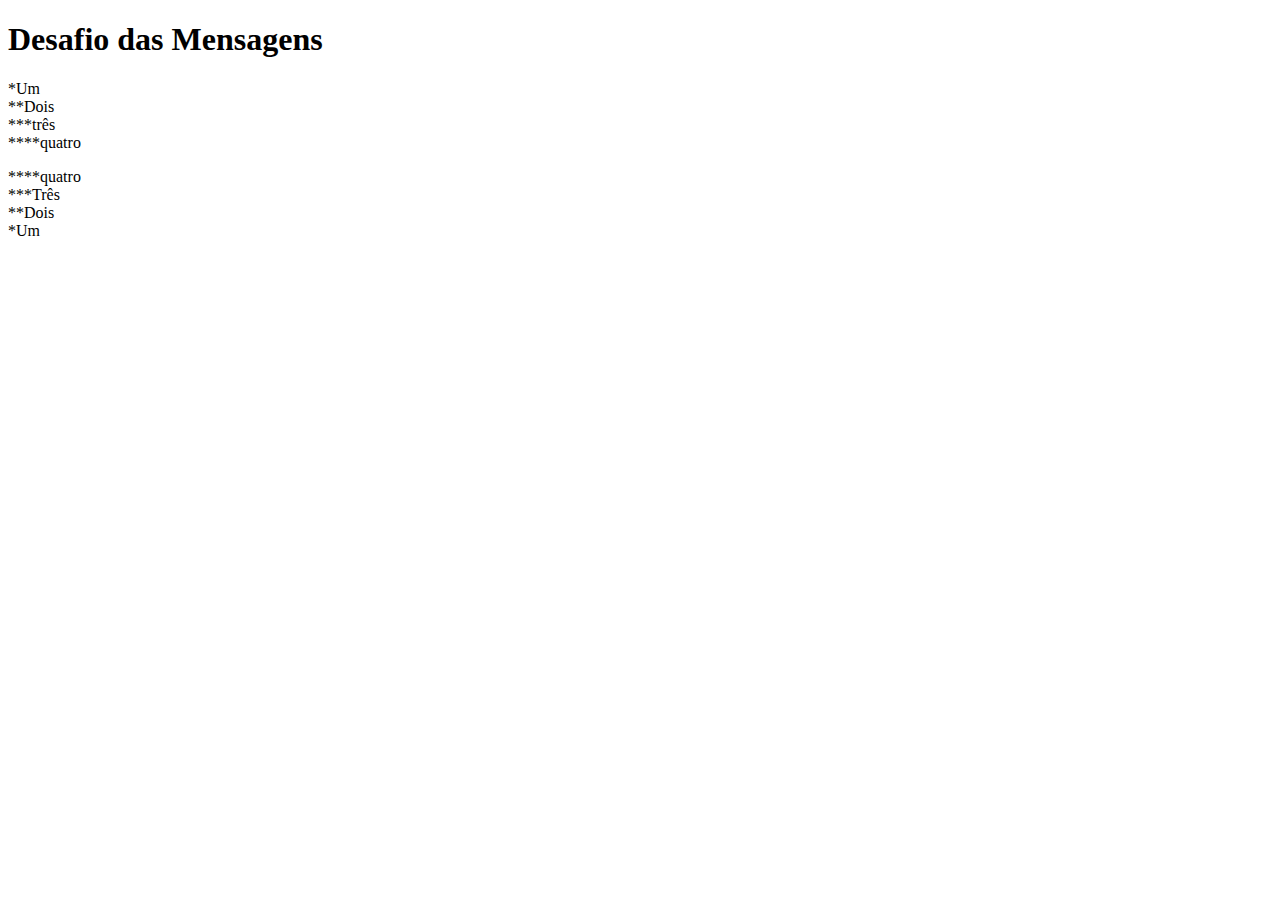
<file: d001/index.html>
<!DOCTYPE html>
<html lang="pt-br">
<head>
    <meta charset="UTF-8">
    <meta http-equiv="X-UA-Compatible" content="IE=edge">
    <meta name="viewport" content="width=device-width, initial-scale=1.0">
    <title>Mensagens</title>


</head>
<body>
    <h1>Desafio das Mensagens</h1>
    <p>*Um <br> **Dois <br> ***três <br> ****quatro
    </p>
    <p>****quatro <br>***Três <br>**Dois <br>*Um</p>
    
</body>
</html>
</file>
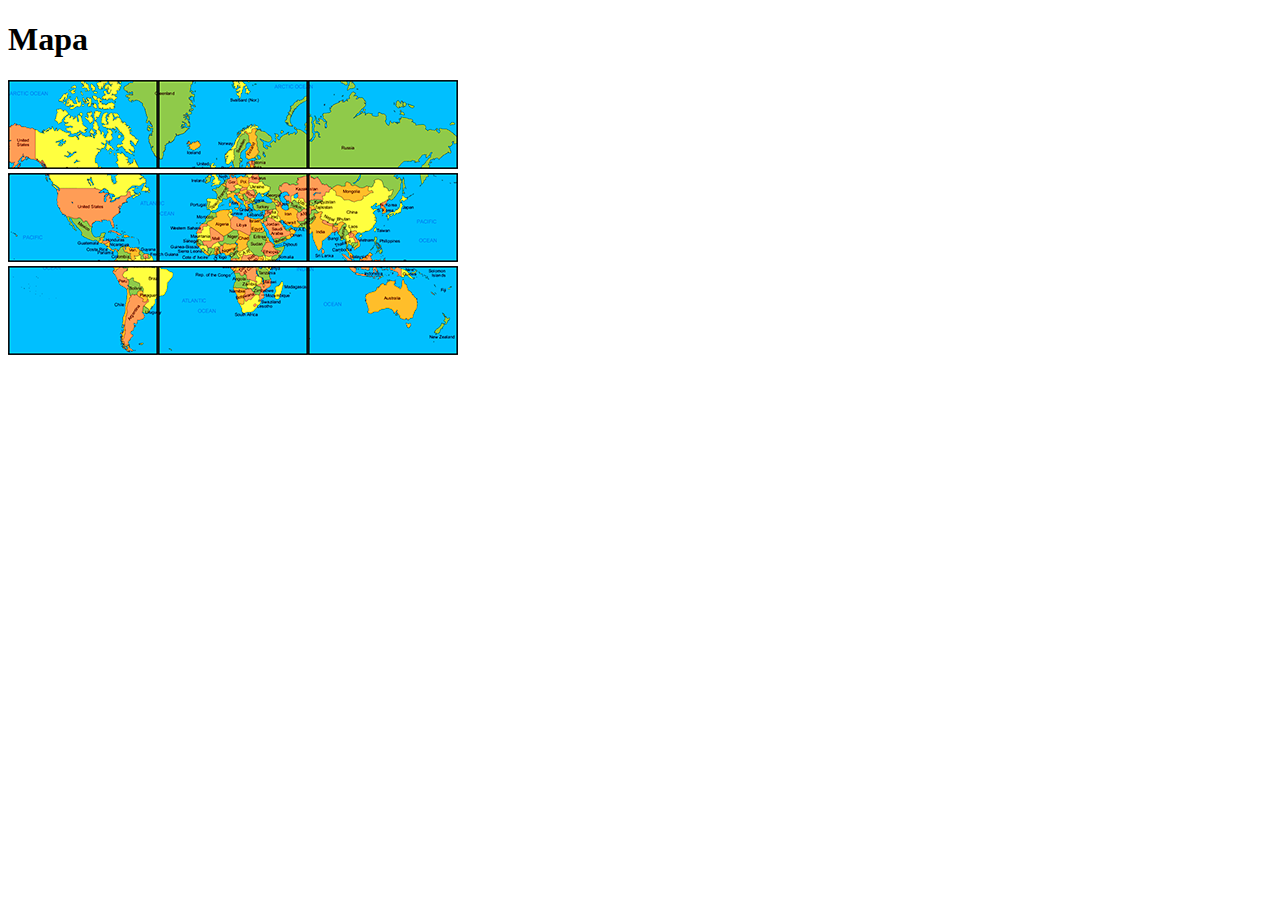
<file: d003/index.html>
<!DOCTYPE html>
<html lang="pt-br">
<head>
    <meta charset="UTF-8">
    <meta http-equiv="X-UA-Compatible" content="IE=edge">
    <meta name="viewport" content="width=device-width, initial-scale=1.0">
    <title>desafio03</title>
</head>
<body>
    <h1>Mapa</h1>
    <p><img src="imagens/mapa03.png" alt="01"><img src="imagens/mapa07.png" alt="02"><img src="imagens/mapa05.png" alt="03"><br><img src="imagens/mapa09.png" alt="04"><img src="imagens/mapa01.png" alt="05"><img src="imagens/mapa08.png" alt="06"><br><img src="imagens/mapa06.png" alt="07"><img src="imagens/mapa02.png" alt="08"><img src="imagens/mapa04.png" alt=""></p>

    
</body>
</html>
</file>
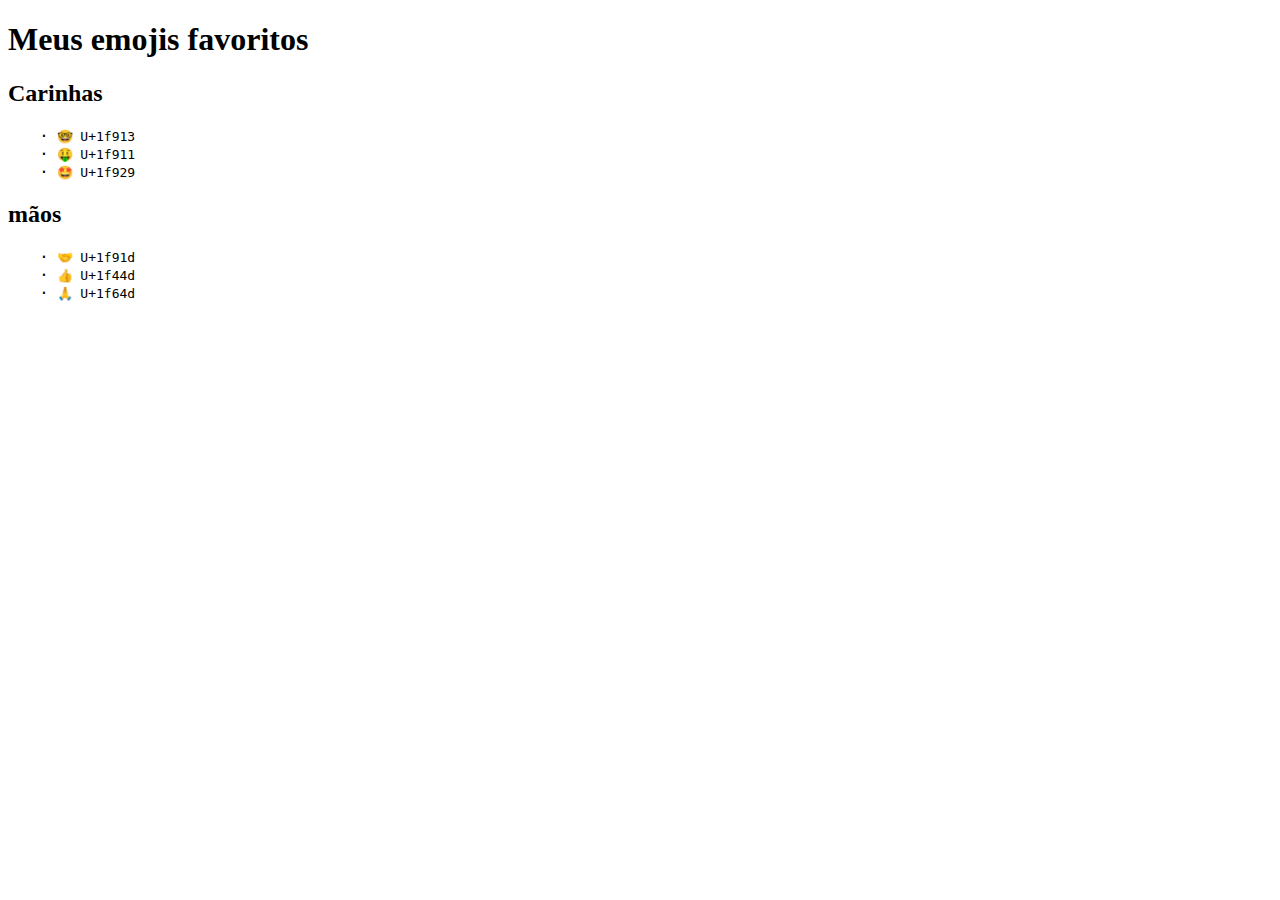
<file: d004/index.html>
<!DOCTYPE html>
<html lang="pt-br">
<head>
    <meta charset="UTF-8">
    <meta http-equiv="X-UA-Compatible" content="IE=edge">
    <meta name="viewport" content="width=device-width, initial-scale=1.0">
    <link rel="shortcut icon" href="favicon.png" type="image/x-icon">
    <title>Emojis</title>
</head>
<body>
    <h1>Meus emojis favoritos</h1>
<h2>Carinhas</h2>
<p>	<pre>
    <big>&middot;</big> &#x1f913 U+1f913
    <big>&middot;</big> &#x1f911 U+1f911
    <big>&middot;</big> &#x1f929 U+1f929
</pre> </p>
<h2>mãos</h2>
<p> <pre>
    <big>&middot;</big> &#x1f91d U+1f91d 
    <big>&middot;</big> &#x1f44d U+1f44d 
    <big>&middot;</big> &#x1f64f U+1f64d
 </pre>
</p>
    
</body>
</html>
</file>
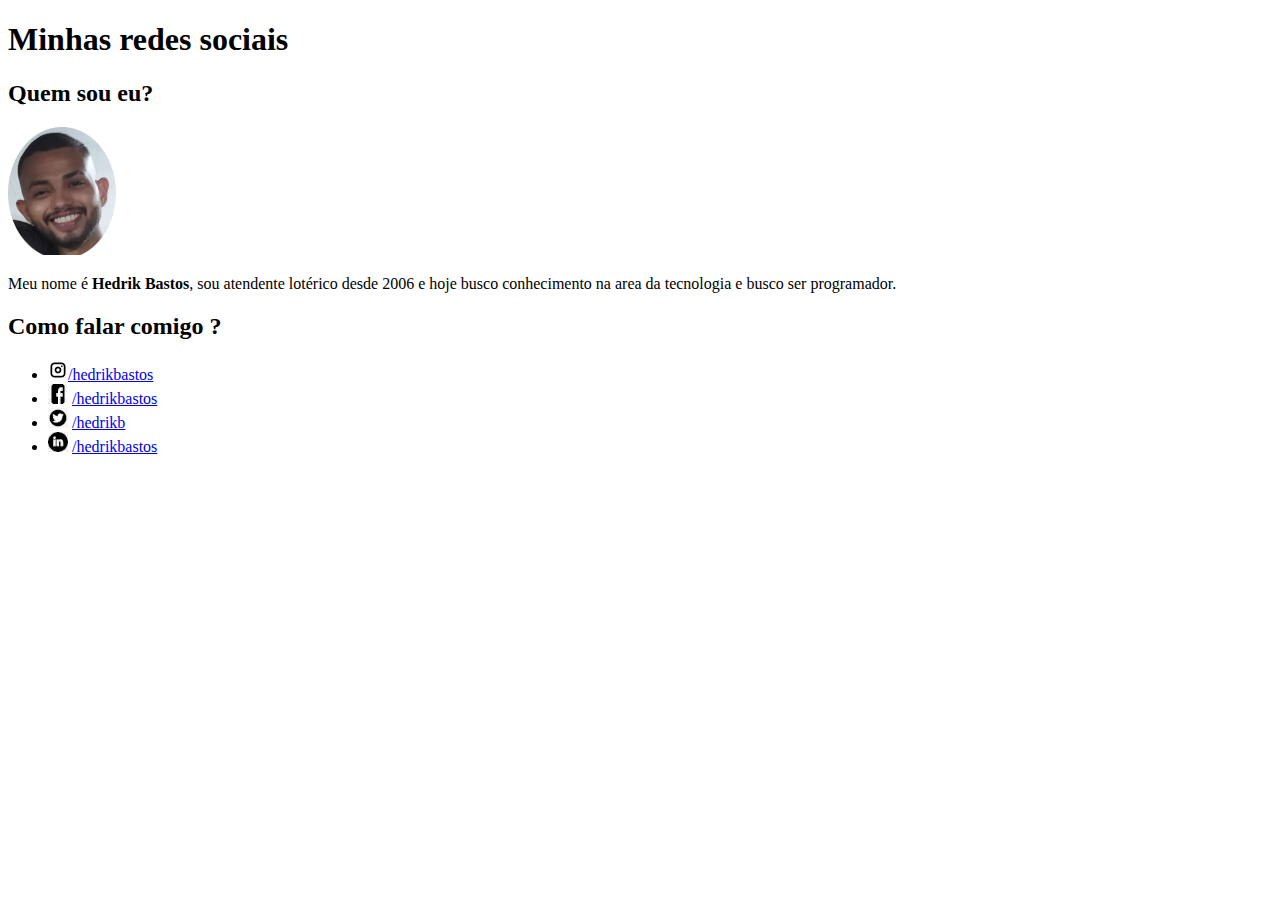
<file: d005/index.html>
<!DOCTYPE html>
<html lang="pt-br">
<head>
    <meta charset="UTF-8">
    <meta http-equiv="X-UA-Compatible" content="IE=edge">
    <meta name="viewport" content="width=device-width, initial-scale=1.0">
    <title>Social</title>
</head>
<body>
    <h1>Minhas redes sociais</h1>
    <h2>Quem sou eu?</h2>
    <img src="image/hedred.png" alt="minha foto perfil">
    <p>Meu nome é <strong>Hedrik Bastos</strong>, sou atendente lotérico desde 2006 e hoje busco conhecimento na area da tecnologia e busco ser programador.</p>
    <h2>Como falar comigo ?</h2>
           
    <ul>
        <li><img src="image/brand_instagram.png" alt="instagram"><a href="https://www.instagram.com/hedrikbastos/" target="_blank" rel="external">/hedrikbastos</a></li>
        <li><img src="image/iconFB.png" alt="facebook"> <a href="https://www.facebook.com/hedrik.bastos" target="_blank" type="external">/hedrikbastos</a></li>
        <li><img src="image/Black-icon-Twitter-logo-transparent-PNG.png" alt="Twitter"> <a href="https://twitter.com/HedrikB" target="_blank" type="external">/hedrikb</a></li>
        <li><img src="image/linkdinpng.png" alt="Linkdin"> <a href="https://www.linkedin.com/in/hedrik-bastos-31121887/" target="_blank" type="external">/hedrikbastos</a></li>
    </ul>
        
    


</body>
</html>
</file>
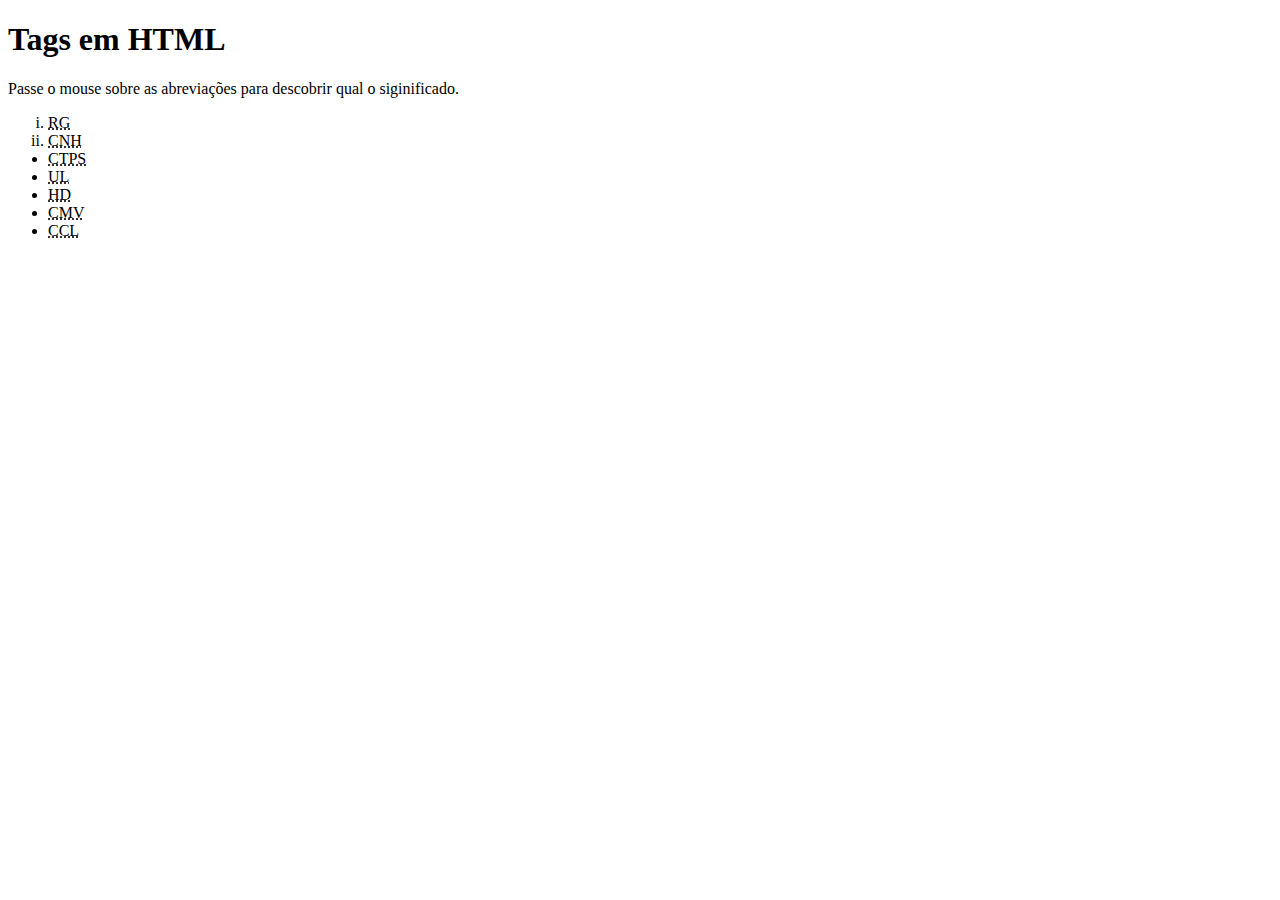
<file: d006/index.html>
<!DOCTYPE html>
<html lang="pt-br">
<head>
    <meta charset="UTF-8">
    <meta http-equiv="X-UA-Compatible" content="IE=edge">
    <meta name="viewport" content="width=device-width, initial-scale=1.0">
    <title>Tags HTML</title>
</head>
<body>
    <h1>Tags em HTML</h1>
<P> Passe o mouse sobre as abreviações para descobrir qual o siginificado.</P>
   
         <ol type="i" start="1">
             <abbr title="Rgistro geral"><li>RG</li></abbr>
             <abbr title="Carteira nacional de Habilitação"><li>CNH</li></abbr>
             <abbr title="Carteira de Trabalho previdencia Social"><li type= disc>CTPS</li></abbr>
             <abbr title="Unidade loterica"><li type= disc>UL</li></abbr>
             <abbr title="Hard Disk"><li type= disc>HD</li></abbr>
             <abbr title="Custo de Mercadoria Vendida"><li type= disc>CMV</li></abbr>
             <abbr title="Capital Circulante Liquido"><li type= disc>CCL</li></abbr>
         </ol>


</body>
</html>
</file>
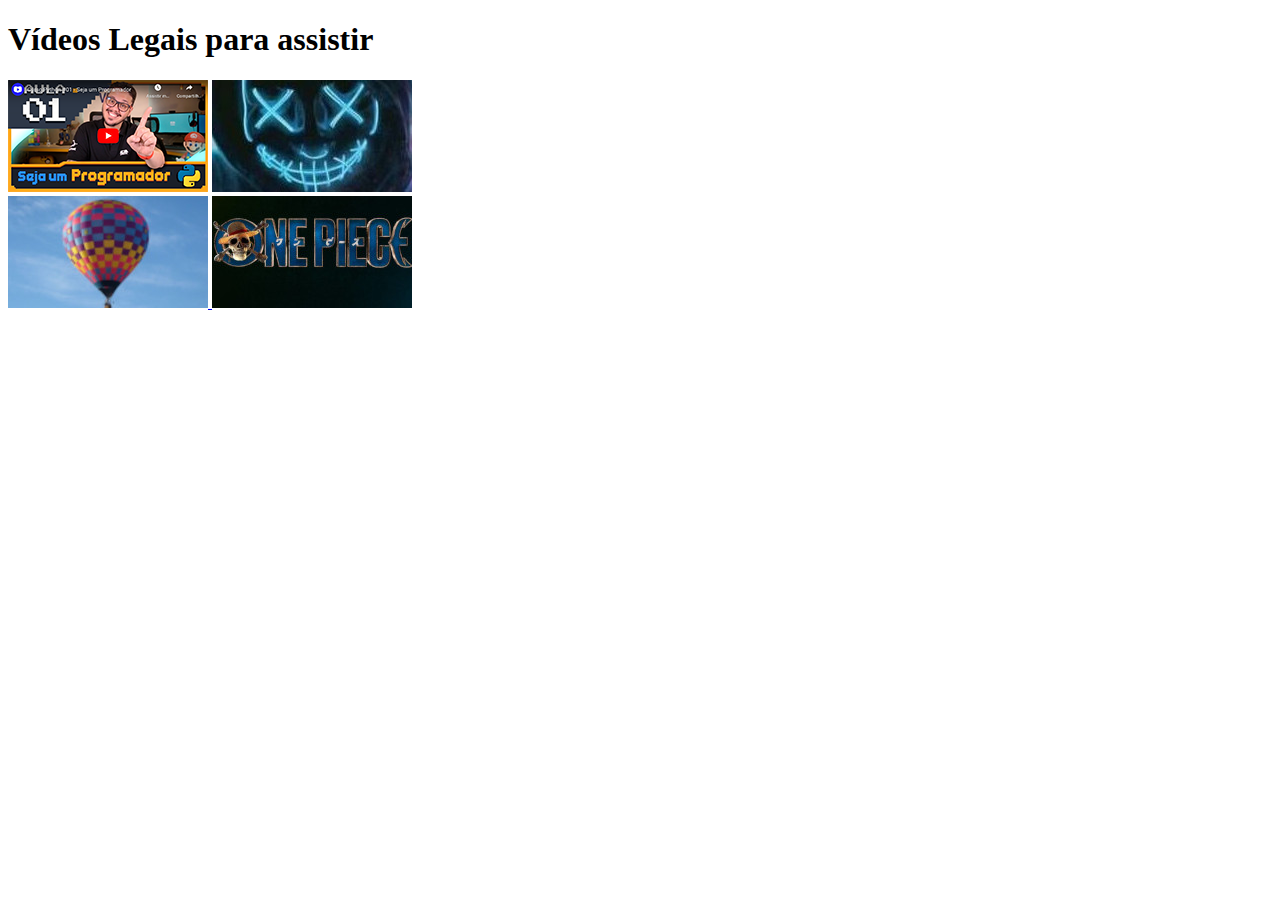
<file: d009/index.html>
<!DOCTYPE html>
<html lang="pt-br">
<head>
    <meta charset="UTF-8">
    <meta http-equiv="X-UA-Compatible" content="IE=edge">
    <meta name="viewport" content="width=device-width, initial-scale=1.0">
    <title>Desafio 09</title>
</head>
<body>
  <h1>Vídeos Legais para assistir</h1>
  <a href="pagina002.html" target="_self" rel="next"><img src="imagens/thumb-python.png" alt="curso em video python"></a>
  <a href="pagina0003.html" target="_self" rel="next"><img src="imagens/hacker.jpg" alt="hacker"></a> 
  <br>
  <a href="pagina004.html" target="_self" rel="next"><img src="imagens/ballon.jpg" alt="one piece"> </a>
  <a href="pagina005.html" target="_self" rel="next"><img src="imagens/one_piece.jpg" alt="one piece"></a>
</body>
</html>
</file>
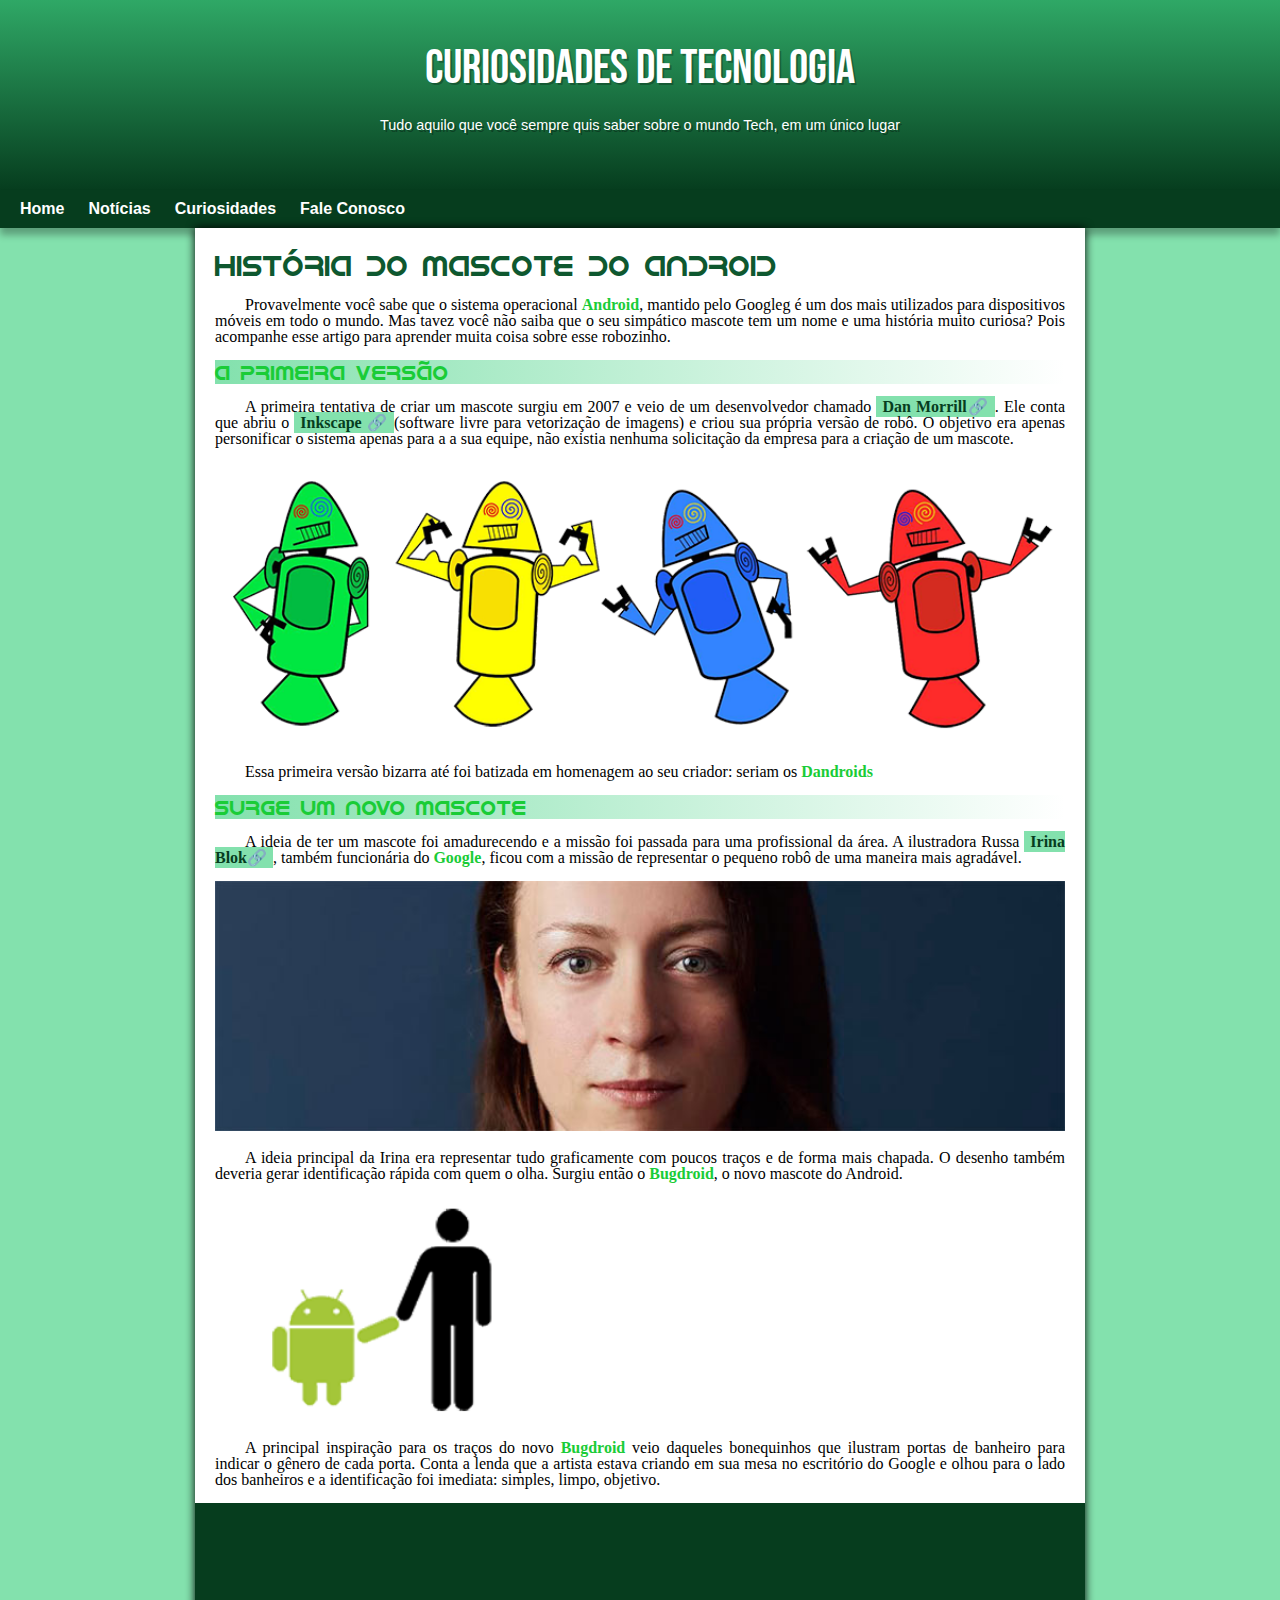
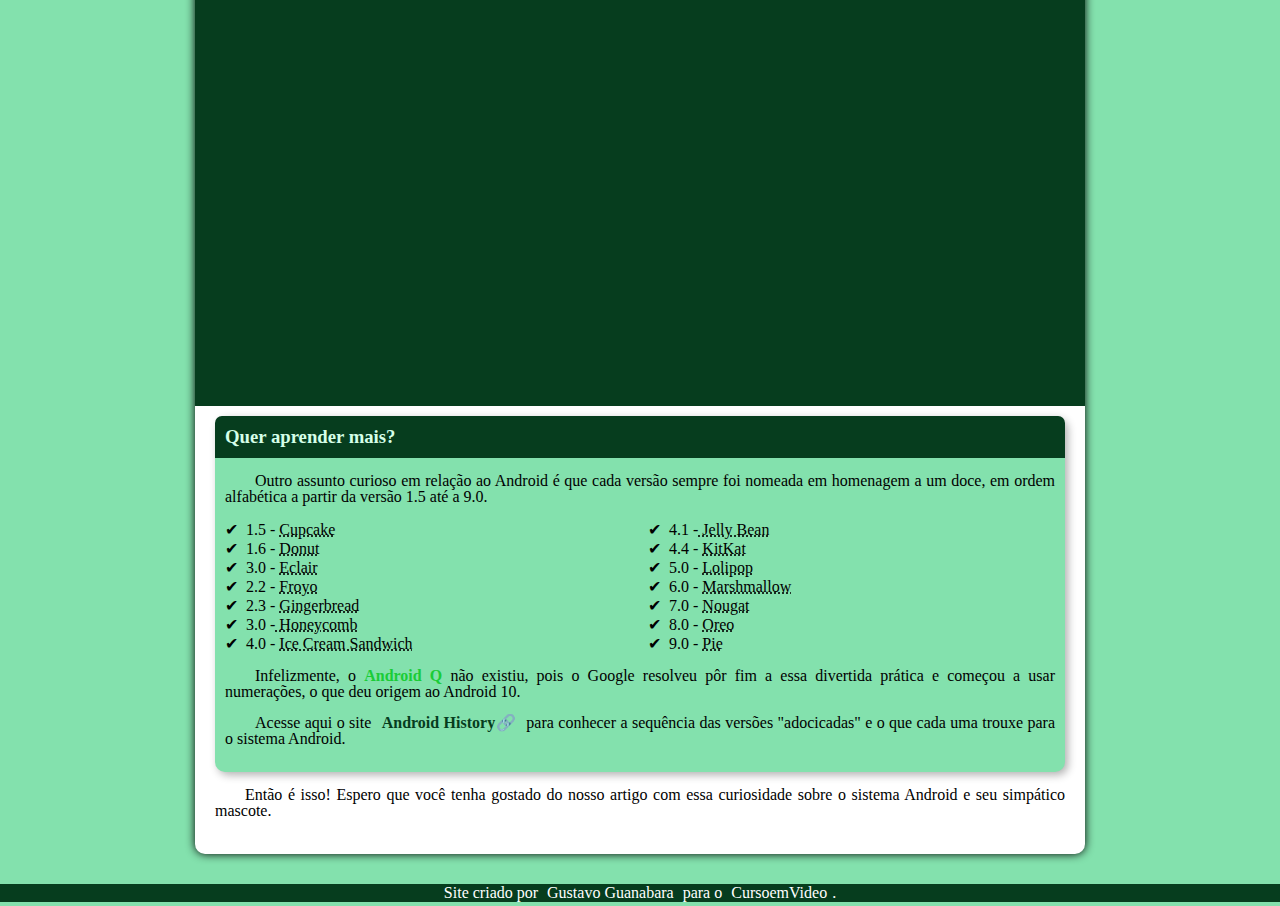
<file: Desafio-Android/pacote-projeto-d010/index.html>
<!DOCTYPE html>
<html lang="pt-br">
<head>
    <meta charset="UTF-8">
    <meta http-equiv="X-UA-Compatible" content="IE=edge">
    <meta name="viewport" content="width=device-width, initial-scale=1.0">
    <link rel="shortcut icon" href="imagens/favicon.ico" type="image/x-icon">
    <title>Desafio Android</title>
    <link rel="stylesheet" href="style.css">
    
    
</head>
<body>
   
    <header>
            <h1>Curiosidades de Tecnologia</h1>
            <p>Tudo aquilo que você sempre quis saber sobre o mundo Tech, em um único lugar</p>
          
     </header>
     <nav>
        <a href="#">Home</a>
        <a href="#">Notícias</a>
        <a href="#">Curiosidades</a>
        <a href="#">Fale Conosco</a>
    </nav>
    <main>
            <h1>História do Mascote do Android</h1>
                 <p>Provavelmente você sabe que o sistema operacional <strong>Android</strong>, mantido pelo <stronf>Google</stronf>g
                     é um dos mais utilizados para dispositivos móveis em todo o mundo. Mas tavez você não saiba que o seu simpático mascote tem um nome e uma história muito curiosa? Pois acompanhe esse artigo para aprender muita coisa sobre esse robozinho.
                </p>
            <h2>A primeira versão</h2>
            
                <p>A primeira tentativa de criar um mascote surgiu em 2007 e veio de um desenvolvedor chamado <a href="https://androidcommunity.com/dan-morrill-shows-us-the-android-mascot-that-almost-was-20130103/" target="_blank" class= "externo" >Dan Morrill</a>. Ele conta que abriu o <a href="https://inkscape.org/pt-br/" target="_blank" class= "externo">Inkscape </a>(software livre para vetorização de imagens) e criou sua própria versão de robô. O objetivo era apenas personificar o sistema apenas para a a sua equipe, não existia nenhuma solicitação da empresa para a criação de um mascote.
                </p>
            <picture>
                <source media="(max-width: 560px)" srcset="imagens/dan-droids-pq.png" type="image/png">
                <img src="imagens/dan-droids.png" alt="Dans-dorids">
            </picture>
                 <p>Essa primeira versão bizarra até foi batizada em homenagem ao seu criador: seriam os <strong>Dandroids</strong>
                    </p>
            <h2>Surge um novo mascote</h2>
                 <p>A ideia de ter um mascote foi amadurecendo e a missão foi passada para uma profissional da área. A ilustradora Russa <a href="https://www.irinablok.com/" target="_blank" class= "externo">Irina Blok</a>, também funcionária do <strong>Google</strong>, ficou com a missão de representar o pequeno robô de uma maneira mais agradável.
                 </p>
            <picture>
               <source media="(max-width:550px )" srcset="imagens/irina-blok-pq.jpg" type="image/jpg">
                <img src="imagens/irina-blok.jpg" alt="irini-blok">
            </picture>
                <p>A ideia principal da Irina era representar tudo graficamente com poucos traços e de forma mais chapada. O desenho também deveria gerar identificação rápida com quem o olha. Surgiu então o <strong>Bugdroid</strong>, o novo mascote do Android.
                </p>
            <picture>
                    <img src="imagens/bugdroid.png" class="pqg" alt="bug droid">
            </picture>
                <p>A principal inspiração para os traços do novo <strong>Bugdroid</strong> veio daqueles bonequinhos que ilustram portas de banheiro para indicar o gênero de cada porta. Conta a lenda que a artista estava criando em sua mesa no escritório do Google e olhou para o lado dos banheiros e a identificação foi imediata: simples, limpo, objetivo.
                </p>
           <div class=video><iframe width="500" height="315" src="https://www.youtube.com/embed/l2UDgpLz20M" title="YouTube video player" frameborder="0" allow="accelerometer; autoplay; clipboard-write; encrypted-media; gyroscope; picture-in-picture" allowfullscreen></iframe></div>
        
           <aside>
                <h3>Quer aprender mais? </h3>
                <p>Outro assunto curioso em relação ao Android é que cada versão sempre foi nomeada em homenagem a um doce, em ordem alfabética a partir da versão 1.5 até a 9.0.</p>
                
                    <ul>
                        <li>1.5 - <abbr title="bolo de copo">Cupcake</abbr></li>
                        <li>1.6 - <abbr title="rosquinha">Donut</abbr></li>
                        <li>3.0 - <abbr title="bomba">Eclair</abbr></li>
                        <li>2.2 - <abbr title="Iorgute cogelado">Froyo</abbr></li>
                        <li>2.3 - <abbr title="biscoito de gengibre">Gingerbread</abbr></li>
                        <li>3.0 -<abbr title="favo de mel"> Honeycomb</abbr></li>
                        <li>4.0 - <abbr title="sanduíche de sorvere">Ice Cream Sandwich</abbr></li>
                        <li>4.1 -<abbr title="jujuba"> Jelly Bean</abbr></li>
                        <li>4.4 - <abbr title="KitKat">KitKat</abbr></li>
                        <li>5.0 - <abbr title="Pirulito">Lolipop</abbr></li>
                        <li>6.0 - <abbr title="Marshmallow">Marshmallow</abbr></li>
                        <li>7.0 - <abbr title="torrone">Nougat</abbr></li>
                        <li>8.0 - <abbr title="Oreo">Oreo</abbr></li>
                        <li>9.0 - <abbr title="torta">Pie</abbr></li>
                    </ul>
                
                <p>Infelizmente, o <strong>Android Q</strong> não existiu, pois o Google resolveu pôr fim a essa divertida prática e começou a usar numerações, o que deu origem ao Android 10.
                </p>
                <p>Acesse aqui o site <a href="https://www.android.com/intl/pt-BR_br/history/" target="_blank" class= "externo">Android History</a> para conhecer a sequência das versões "adocicadas" e o que cada uma trouxe para o sistema Android.
                </p>
            </aside>
       
                <p>Então é isso! Espero que você tenha gostado do nosso artigo com essa curiosidade sobre o sistema Android e seu simpático mascote.
                </p>
        
        </main>
        <footer>
            <p>Site criado por <a href="https://github.com/gustavoguanabara/html-css/commits?author=gustavoguanabara" target="_blank">Gustavo Guanabara</a> para o <a href="https://www.youtube.com/channel/UCrWvhVmt0Qac3HgsjQK62FQ" target="_blank">CursoemVideo</a>.</p>
        </footer>     
   
</body>
</html>
</file>
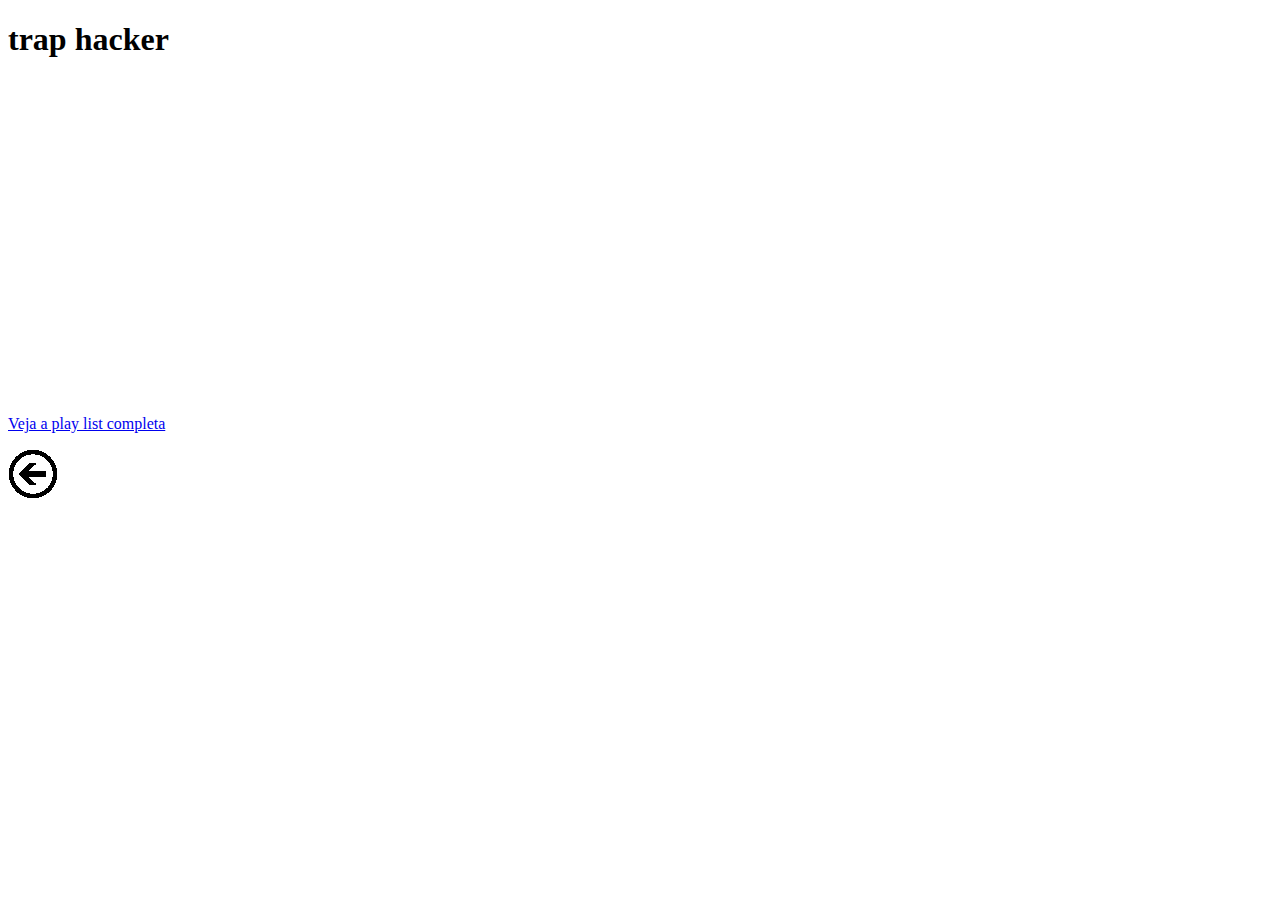
<file: d009/pagina0003.html>
<!DOCTYPE html>
<html lang="pt-br">
<head>
    <meta charset="UTF-8">
    <meta http-equiv="X-UA-Compatible" content="IE=edge">
    <meta name="viewport" content="width=device-width, initial-scale=1.0">
    <title>hacker</title>
</head>
<body>
    <h1>trap hacker</h1>
    <iframe width="560" height="315" src="https://www.youtube.com/embed/12bO9yuD1L0" title="YouTube video player" frameborder="0" allow="accelerometer; autoplay; clipboard-write; encrypted-media; gyroscope; picture-in-picture" allowfullscreen></iframe>
    <p><a href="https://www.youtube.com/playlist?list=PLSaIrXduDzNxJrO0bArs32RTb0ZJawkJ3" target="_blank" rel="external">Veja a play list completa</a></p>
    <a href="index.html"><img src="imagens/voltar.png" alt="voltar"></a>
    
</body>
</html>
</file>
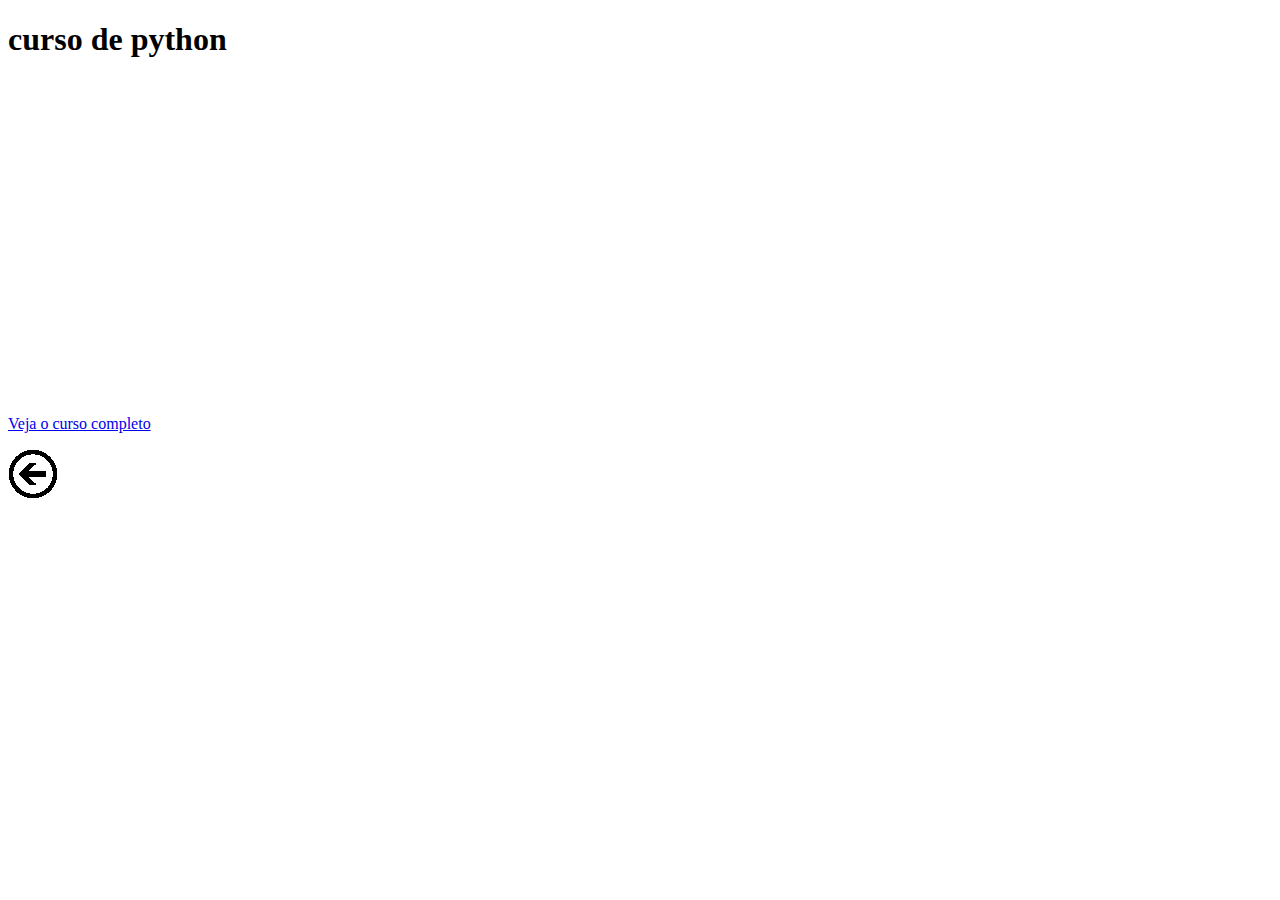
<file: d009/pagina002.html>
<!DOCTYPE html>
<html lang="pt-br">
<head>
    <meta charset="UTF-8">
    <meta http-equiv="X-UA-Compatible" content="IE=edge">
    <meta name="viewport" content="width=device-width, initial-scale=1.0">
    <title>python</title>
</head>
<body>
    <h1>curso de python</h1>
    <iframe width="560" height="315" src="https://www.youtube.com/embed/S9uPNppGsGo" title="YouTube video player" frameborder="0" allow="accelerometer; autoplay; clipboard-write; encrypted-media; gyroscope; picture-in-picture" allowfullscreen></iframe>

    <p><a href="https://www.youtube.com/playlist?list=PLvE-ZAFRgX8hnECDn1v9HNTI71veL3oW0" target="_blank" rel="external"> Veja o curso completo</a></p>
    <a href="index.html"><img src="imagens/voltar.png" alt="voltar"></a>
    
</body>
</html>
</file>
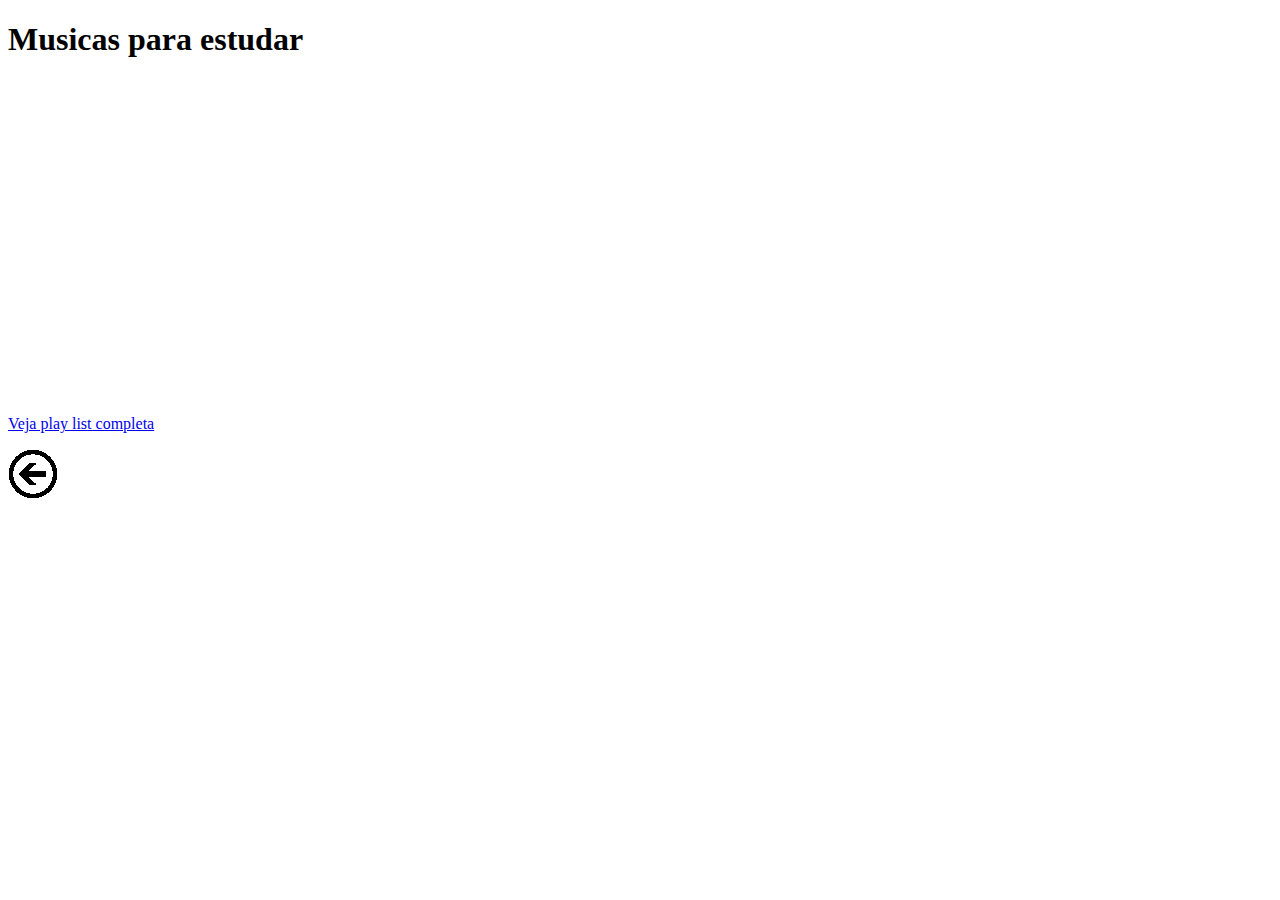
<file: d009/pagina004.html>
<!DOCTYPE html>
<html lang="pt-br">
<head>
    <meta charset="UTF-8">
    <meta http-equiv="X-UA-Compatible" content="IE=edge">
    <meta name="viewport" content="width=device-width, initial-scale=1.0">
    <title>Estudos</title>
</head>
<body>
    <h1>Musicas para estudar</h1>
    <iframe width="560" height="315" src="https://www.youtube.com/embed/OrEFA5fTOx0" title="YouTube video player" frameborder="0" allow="accelerometer; autoplay; clipboard-write; encrypted-media; gyroscope; picture-in-picture" allowfullscreen></iframe>
    <p><a href="https://www.youtube.com/watch?v=OrEFA5fTOx0&t=222s" target="_blank" rel="external">Veja play list completa</a></p>
    <a href="index.html"><img src="imagens/voltar.png" alt="voltar"></a>
    
</body>
</html>
</file>
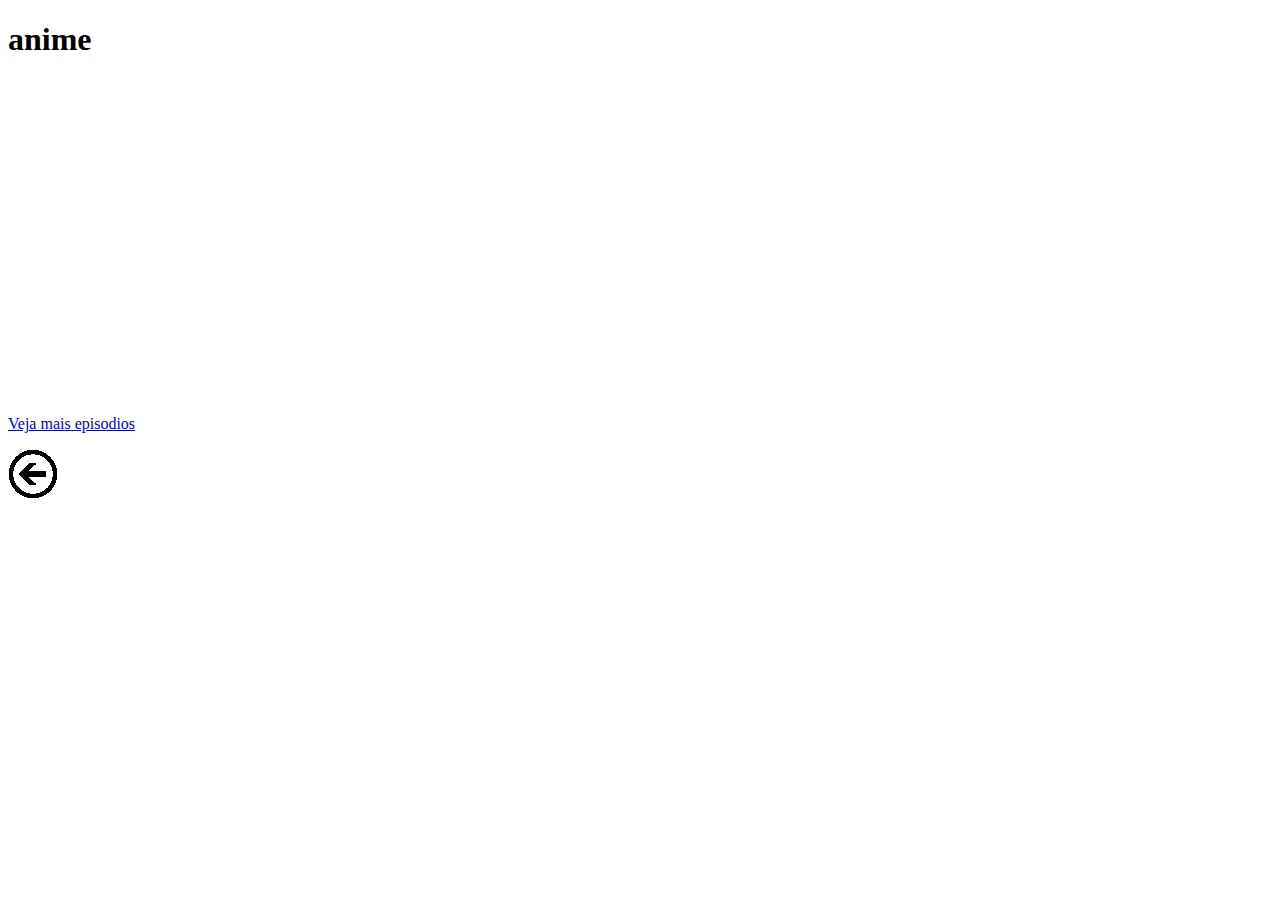
<file: d009/pagina005.html>
<!DOCTYPE html>
<html lang="pt-br">
<head>
    <meta charset="UTF-8">
    <meta http-equiv="X-UA-Compatible" content="IE=edge">
    <meta name="viewport" content="width=device-width, initial-scale=1.0">
    <title>anime</title>
</head>
<body>
    <h1>anime</h1>
    <iframe width="560" height="315" src="https://www.youtube.com/embed/ixT5iXyRokM" title="YouTube video player" frameborder="0" allow="accelerometer; autoplay; clipboard-write; encrypted-media; gyroscope; picture-in-picture" allowfullscreen></iframe>
    <p><a href="https://www.youtube.com/playlist?list=PLfNkggzMsXM7-GaO0kaWHFnSkPW8UmydS" target="_blank" rel="external"> Veja mais episodios</a></p>
    <a href="index.html"><img src="imagens/voltar.png" alt="voltar"></a>
    
</body>
</html>
</file>
<file: Desafio-Android/pacote-projeto-d010/style.css>
@charset "UTF-8";

@import url('https://fonts.googleapis.com/css2?family=Bebas+Neue&display=swap');

@font-face {
    font-family: android;
    src: url('./fontes/idroid.otf') format('opentype');
}
*{
    margin: 0px;
    padding: 0px;
}

:root{ 
    --cor1: #83e1ad;
    --cor2: #3ddc84;
    --cor3: #2fa866;
    --cor4: #1acc37;
    --cor5:#063d1e;
    --cor0: #ebe5c5;

    --fonte-padrao: arial, verdana, serif, sans-serif;
    --fonte-destaque: 'Bebas Neue', cursive;
    --fonte-droid: 'android', cursive;

}


body{
    background-color:var(--cor1);
}

header{
    background-image: linear-gradient(to bottom, var(--cor3),var(--cor5));
    min-height: 150px;
    text-align: center;
    padding-top: 40px;    
    text-shadow: 3px 3px 1px rgba(0, 0, 0, 0.37);     
}
header > p {
    font-family: var(--fonte-padrao);
    font-size: 0.9em;
    color: white;
    text-shadow: 2px 2px 0px rgba(0, 0, 0, 0.329);
    margin: auto;
    max-width: 600px;
    padding-left: 10px;
    padding-right: 10px;
    

}
nav{
    background-color: var(--cor5);
    padding: 10px;
    box-shadow: 0px 7px 7px rgba(0, 0, 0, 0.295);
}
nav > a {
    color: white;
    font-family: var(--fonte-padrao);
    padding: 10px;
    font-weight: bold;
    text-decoration: none;
    
}
nav > a:hover{
    background-color: var(--cor3);
    color: var(--cor5);
    border-radius: 5px;
    transition-duration: 0.5s;

}

a.externo::after{
    content: '\1F517';
}


h1{
    color: #0e582f;
    font-family: var(--fonte-droid);
    font-size: 1.8em;
    font-weight: normal;

    
}

header > h1 {
    color: white;
    text-shadow: 2px 2px 0px rgba(0, 0, 0, 0.267);
    font-family: var(--fonte-destaque);
    font-size: 3em;
    margin-bottom: 20px;
    font-weight: normal;

}

main h2{
    font-family: var(--fonte-droid);
   background-image:linear-gradient(to right, var(--cor1), transparent);
   color: var(--cor4);
   font-size: 1.3em;
   font-weight: normal;

}
main{ 
    background-color: white;
    min-width: 280px;
    max-width: 850px;
    margin: auto;
    margin-bottom: 30px;
    padding: 20px;
    box-shadow: 0px 0px 10px black;
    border-bottom-left-radius:10px ;
    border-bottom-right-radius:10px ;
}
main img.pqg{
   max-width: 350px;
    display: block;

}

main p{
    margin: 15px 0px;
    text-align: justify;
    text-indent: 30px;
    line-height: 1em;
}

main strong{
    color: var(--cor4);
    font-weight: bold;
   
 }

 main a{
     text-decoration: none;
     font-weight: bold;
     color: var(--cor5);
     background-color: var(--cor1);
     padding: 2px 6px;
 }
 main a:hover{
     text-decoration: underline;
     color: var(--cor0);
 }

 div.video{
     background-color: var(--cor5);
     padding: 20px;
     margin: 0px -20px 10px -20px;
     padding-bottom: 56.8%;
     position: relative;
 }

 div.video > iframe{
    position: absolute;
    top: 5%;
    left: 0%;
    width: 100%;
    height: 90%;

 }
img{
    width: 100%;
  
}


aside{
    background-color:var(--cor1) ;
    padding: 10px;
   border-radius: 10px;
   box-shadow: 3px 3px 8px rgba(0, 0, 0, 0.308);
}
aside > h3{
    color: #d5ffe8;
    padding: 10px;
    background-color: var(--cor5);
    border-radius: 7px 7px 0px 0px;
    margin: -10px -10px 0px -10px;
}
aside > ul{
    list-style-type:'\2714\00a0\00a0';
    list-style-position: inside;
    columns: 2;
}


footer{
    color: white;
    background-color:var(--cor5);
    text-align: center;
}
footer a{
    text-decoration: none;
    color: white;
    padding: 5px;
}
footer a:hover{
    text-decoration: underline;
    color: var(--cor1);
}
</file>
